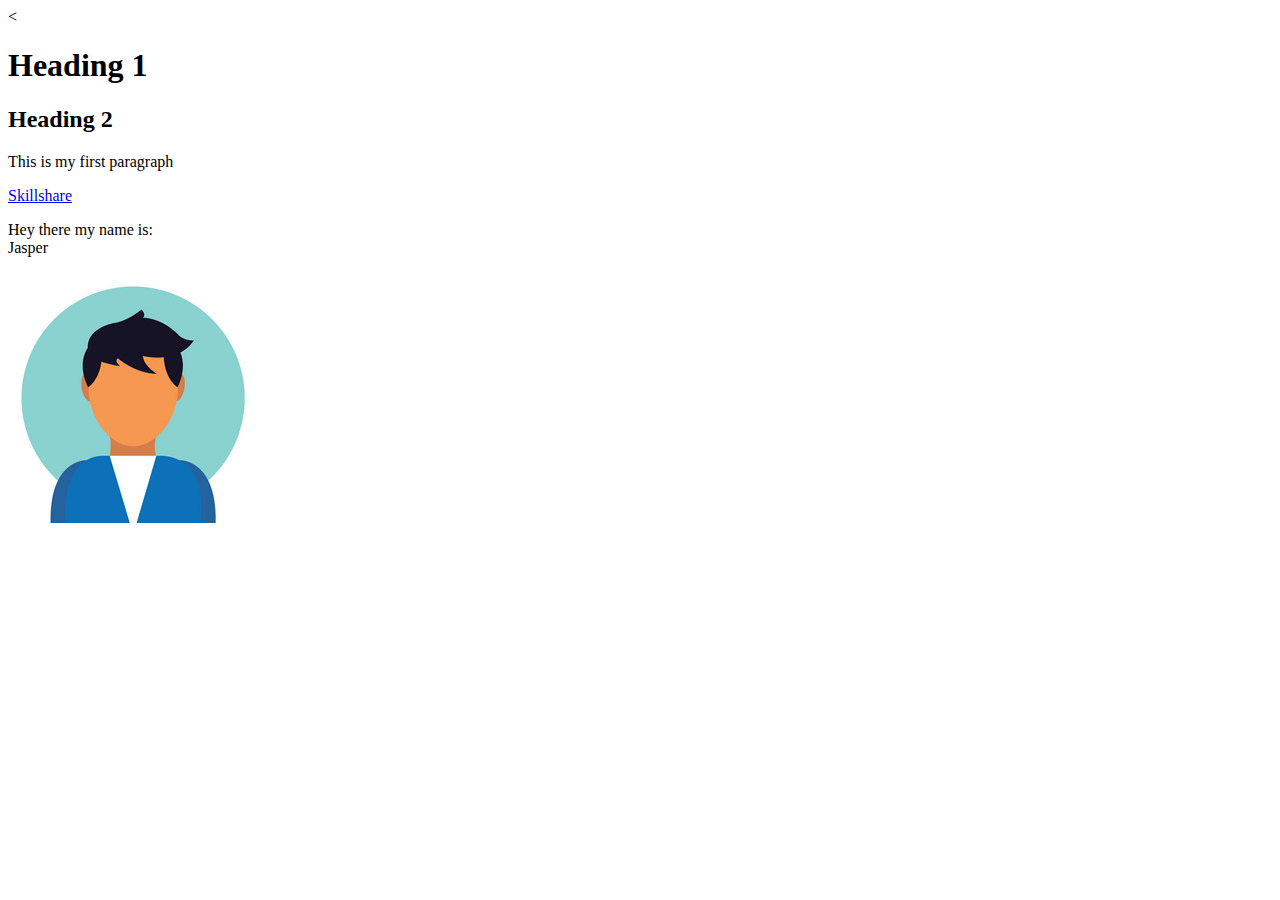
<file: element.html>
<<!DOCTYPE html>
<html lang="en" dir="ltr">
  <head>
    <meta charset="utf-8">
    <title>My first web-page</title>
  </head>
  <body>
    <h1>Heading 1 </h1>
    <h2>Heading 2</h2>
    <p>This is my first paragraph</p>
    <div>
      <div>
        <div>
          <a href="https://www.skillshare.com/en/classes/Hand-Coding-Your-First-Website-HTML-and-CSS-Basics-Original/1483893097/reviews" target="_blank">
            Skillshare
          </a>
        </div>
      </div>
    </div>

    <p>
      Hey there my name is: <br>
      Jasper
    </p>

    <img src="jasper.jpg">
  </body>
</html>
</file>
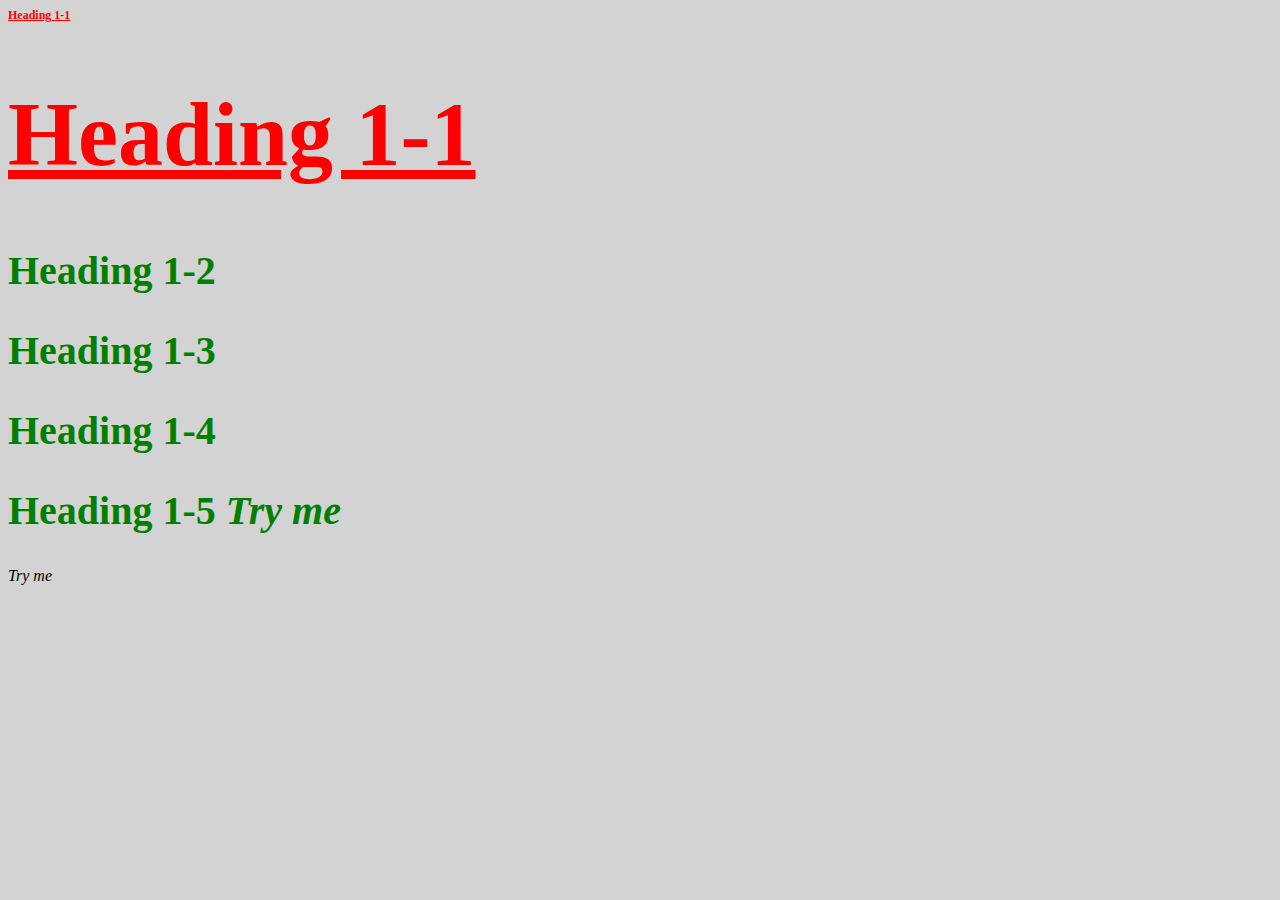
<file: stylish.html>
<!DOCTYPE html>
  <html>
  <head>
    <title>Stylish</title>
    <link rel="stylesheet" type="text/css" href="css/website.css">

    </head>
  <body>
    <h1 class="small"> Heading 1-1</h1>
    <h1 > Heading 1-1</h1>
    <h2 >Heading 1-2</h2>
    <h2 >Heading 1-3</h2>
    <h2 >Heading 1-4</h2>
    <h2 >Heading 1-5
      <span>Try me</span>
    </h2>
    <span>Try me</span>
  </body>
</file>
<file: css/website.css>
body{
  background-color: lightgrey;
}

h1{
  color:red;
  font-size:90px;
  text-decoration:underline
}

h2{
  font-size:40px;
  color:green;
}

.small{
  font-size:12px;
}

span{
  font-style:italic;
}

h2 span{
  text-decoration:line-thorugh;
}
</style>
}}
</file>
